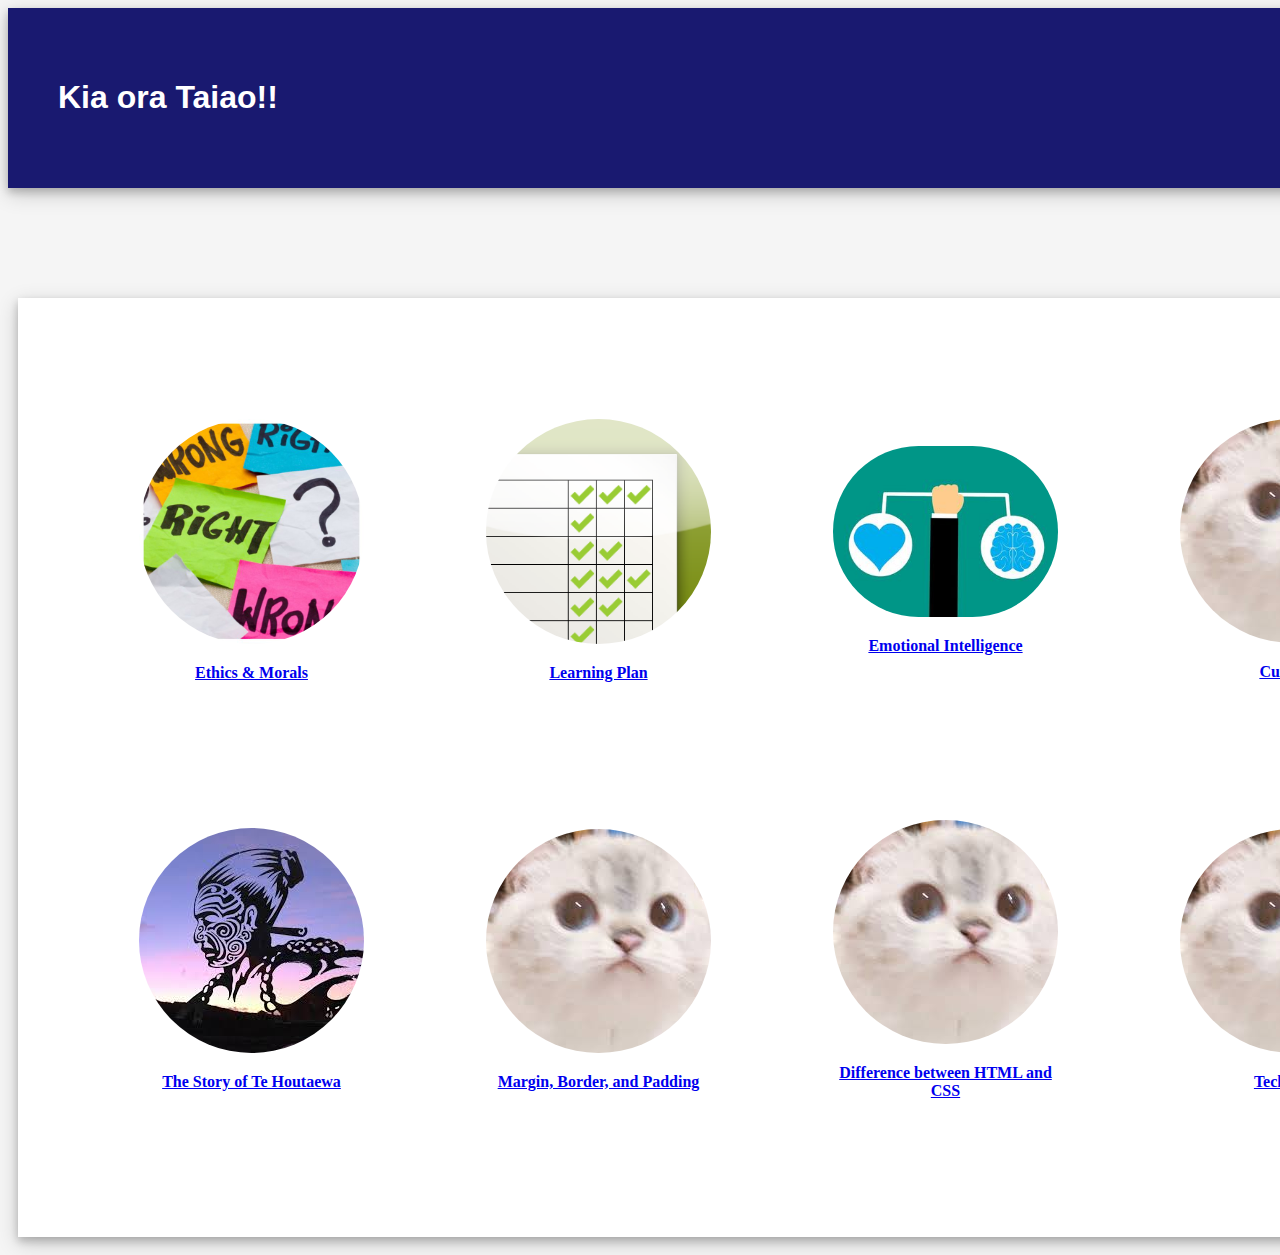
<file: index.html>
﻿<!DOCTYPE html>
<html>
  <head>
    <title>My blog</title>
    <meta charset="utf-8" />
    <link href="style/main.css" rel="stylesheet" type="text/css" />
  </head>

  <body>

      <header class="main-header">
          <meta name="viewport" content="width=device-width, initial-scale=1, user-scalable=0, maximum-scale=1, minimum-scale=1">
          <h1>Kia ora Taiao!!</h1>
      </header>

      <div class ="main_content">

          

          <table>
              
            <tr>
                  <th>
                      <img class="blog-image" src="image/ethics-morals.jpg" alt="Ethics & Morals">
                      <p><a href="blog/sprint1-cutural.html"> Ethics & Morals </a></p>
                  </th>
                  <th>
                      <img class="blog-image" src="image/learning-blogs.jpg" alt="Learning Plans">
                      <p><a href="blog/sprint2-cutural.html"> Learning Plan </a></p>
                  </th>
                  <th>
                      <img class="blog-image" src="image/emotional-Intelligence.jpg" alt="Emotional Intelligence">
                      <p><a href="blog/sprint3-cutural.html"> Emotional Intelligence </a></p>
                  </th>
                  <th>
                      <img class="blog-image" src="image/my-image.jpg" alt="Its a Cat">
                      <p><a href="blog/sprint4-cutural.html"> Cutural 4 </a></p>
                  </th>
                  <th>
                    <img class="blog-image" src="image/my-image.jpg" alt="Its a Cat">
                    <p><a href="blog/sprint5-cutural.html"> Plans </a></p>
                 </th>




            </tr>

            <tr>
                
                  <th>
                      <img class="blog-image" src="image/te-houtaewa.jpg" alt="Story of Te Houtaewa">
                      <p> <a href="blog/sprint1-technical.html"> The Story of Te Houtaewa </a></p>
                  </th>
                  <th>
                      <img class="blog-image" src="image/my-image.jpg" alt="Margin, Border and Padding">
                      <p> <a href="blog/sprint2-technical.html"> Margin, Border, and Padding </a></p>
                  </th>
                  <th>
                      <img class="blog-image" src="image/my-image.jpg" alt="Its a Cat">
                      <p> <a href="blog/sprint3-technical.html"> Difference between HTML and CSS </a></p>
                  </th>
                  <th>
                      <img class="blog-image" src="image/my-image.jpg" alt="Its a Cat">
                      <p><a href="blog/sprint4-technical.html"> Technical 4 </a></p>
                  </th>
                  <th>
                    <img class="blog-image" src="image/my-image.jpg" alt="Its a Cat">
                    <p><a href="blog/sprint5-technical.html"> Technical 5 </a></p>
                  </th>
                


            </tr>

                  
                  
                  
                  
              
          </table>
      </div>

  </body>

</html>
</file>
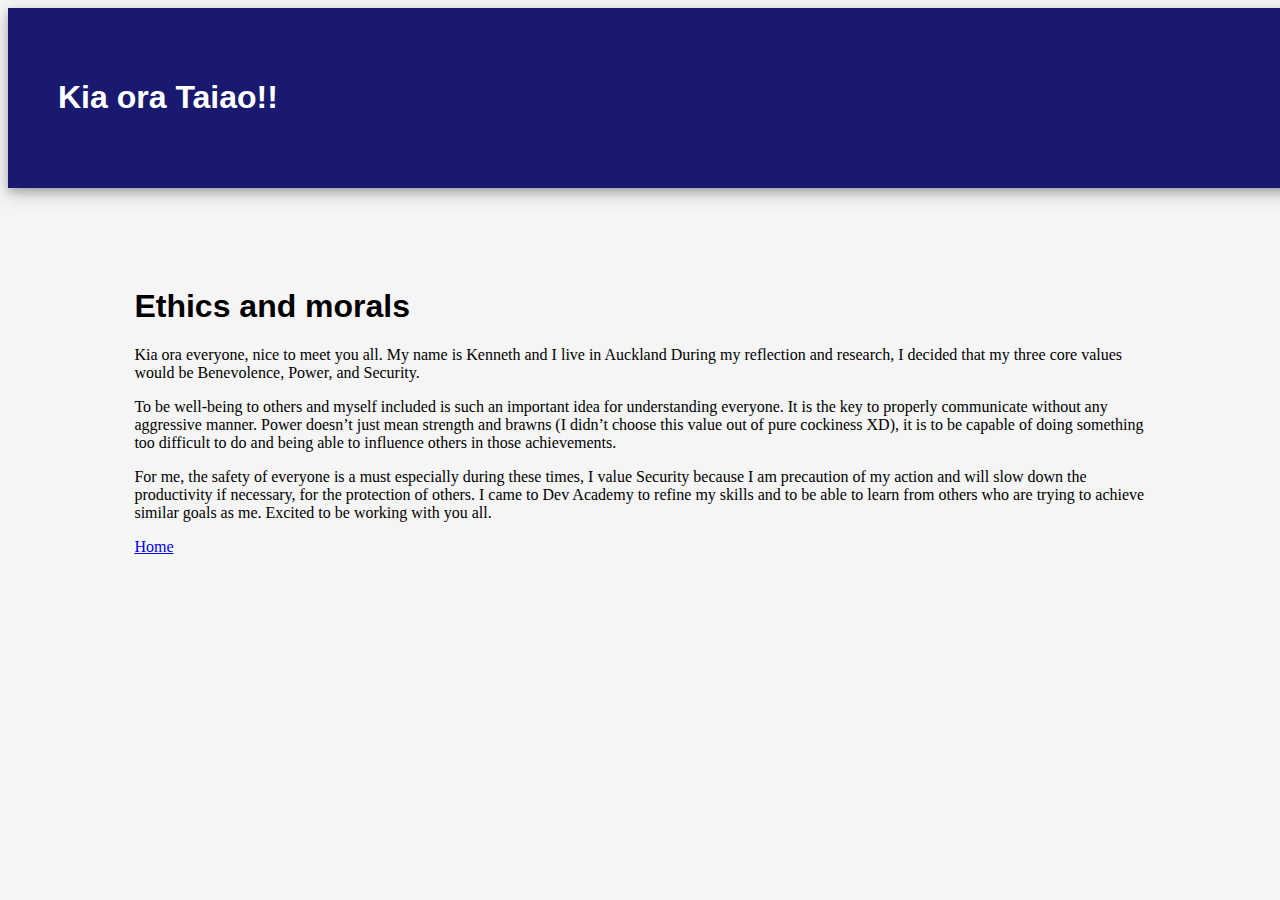
<file: blog/sprint1-cutural.html>
﻿
<!DOCTYPE html>
<html>
<head>
    <meta charset="utf-8" />
    <link href="../style/main.css" rel="stylesheet" type="text/css" />

</head>

<body>

    <header class="main-header">
        <h1>Kia ora Taiao!!</h1>
    </header>
    
    <div class="body_text">
        <h1>Ethics and morals</h1>
        <p>
            Kia ora everyone, nice to meet you all. My name is Kenneth and I live in Auckland
            During my reflection and research, I decided that my three core values would be Benevolence, Power, and Security.
        </p>
        <p>
            To be well-being to others and myself included is such an important idea for understanding everyone.
            It is the key to properly communicate without any aggressive manner. Power doesn’t just mean strength and brawns
            (I didn’t choose this value out of pure cockiness XD), it is to be capable of doing something too difficult to do and being
            able to influence others in those achievements.
        </p>
        <p>
            For me, the safety of everyone is a must especially during these times, I value Security because I am precaution of my action and will
            slow down the productivity if necessary, for the protection of others. I came to Dev Academy to refine my skills and to be able to learn
            from others who are trying to achieve similar goals as me. Excited to be working with you all.
        </p>
        <p><a href="../index.html"> Home </a></p>
    </div>
</body>

</html>
</file>
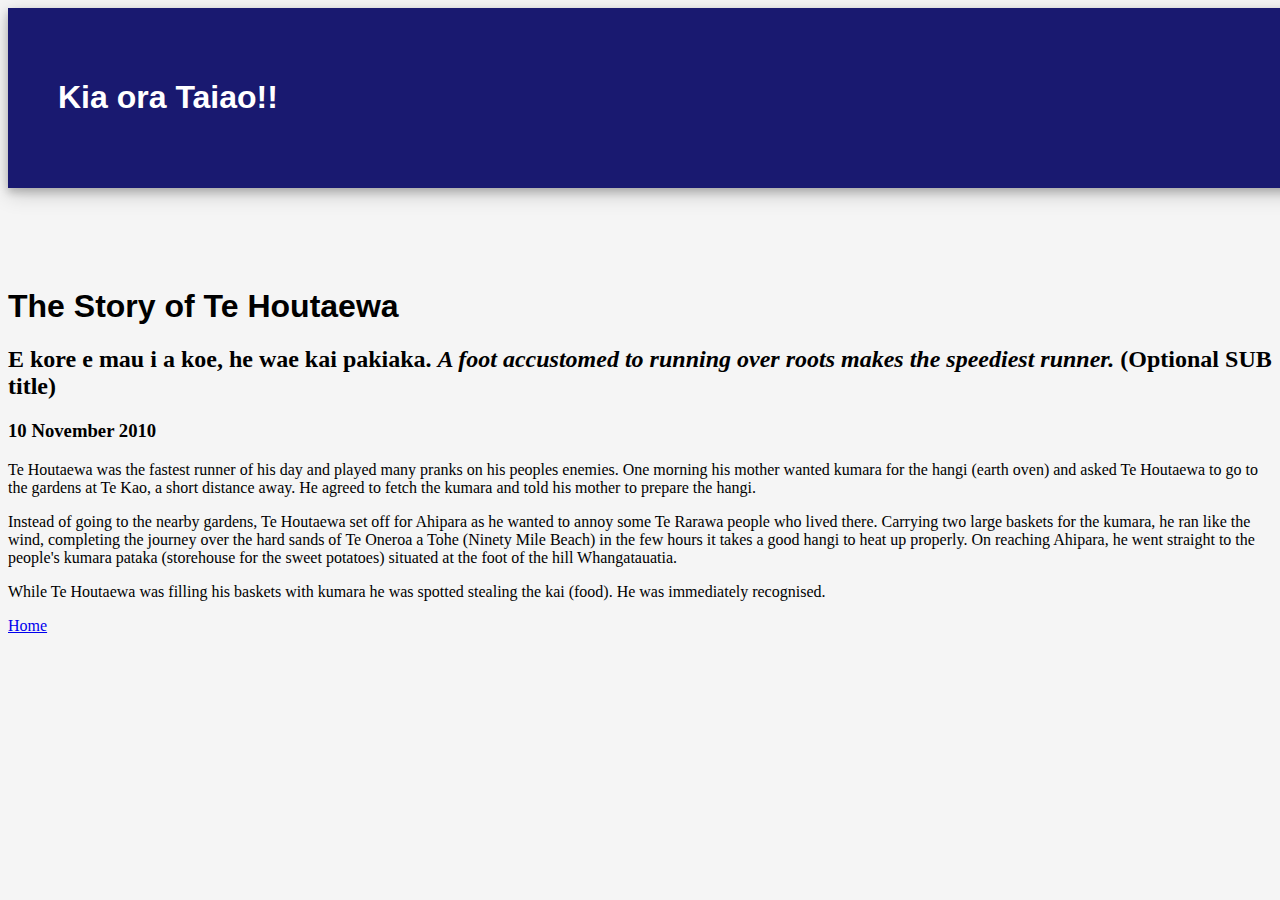
<file: blog/sprint1-technical.html>
﻿
<!DOCTYPE html>
<html>
<head>
    <title>Stories and Legends </title>
    <meta charset="UTF-8">
    <link href="../style/main.css" rel="stylesheet" type="text/css" />
</head>

<body>

    <header class="main-header">
        <meta name="viewport" content="width=device-width, initial-scale=1, user-scalable=0, maximum-scale=1, minimum-scale=1">
        <h1>Kia ora Taiao!!</h1>
    </header>
     
    <h1>The Story of Te Houtaewa </h1>
    <h2>E kore e mau i a koe, he wae kai pakiaka. <em>A foot accustomed to running over roots makes the speediest runner.</em> (Optional SUB title) </h2>
    <h3>10 November 2010</h3>

    <p>
        Te Houtaewa was the fastest runner of his day and played many pranks on his peoples enemies. One morning his mother wanted kumara for the hangi (earth oven) and asked Te Houtaewa to go to the gardens at Te Kao, a short distance away. He agreed to fetch the kumara and told his mother to prepare the hangi.
    </p>
    <p>
        Instead of going to the nearby gardens, Te Houtaewa set off for Ahipara as he wanted to annoy some Te Rarawa people who lived there. Carrying two large baskets for the kumara, he ran like the wind, completing the journey over the hard sands of Te Oneroa a Tohe (Ninety Mile Beach) in the few hours it takes a good hangi to heat up properly. On reaching Ahipara, he went straight to the people's kumara pataka (storehouse for the sweet potatoes) situated at the foot of the hill Whangatauatia.
    </p>
    <p>
        While Te Houtaewa was filling his baskets with kumara he was spotted stealing the kai (food). He was immediately recognised.
    </p>

    <a href="../index.html"> Home </a>

    <!-- this is a comment. -->

</body>
</html>
</file>
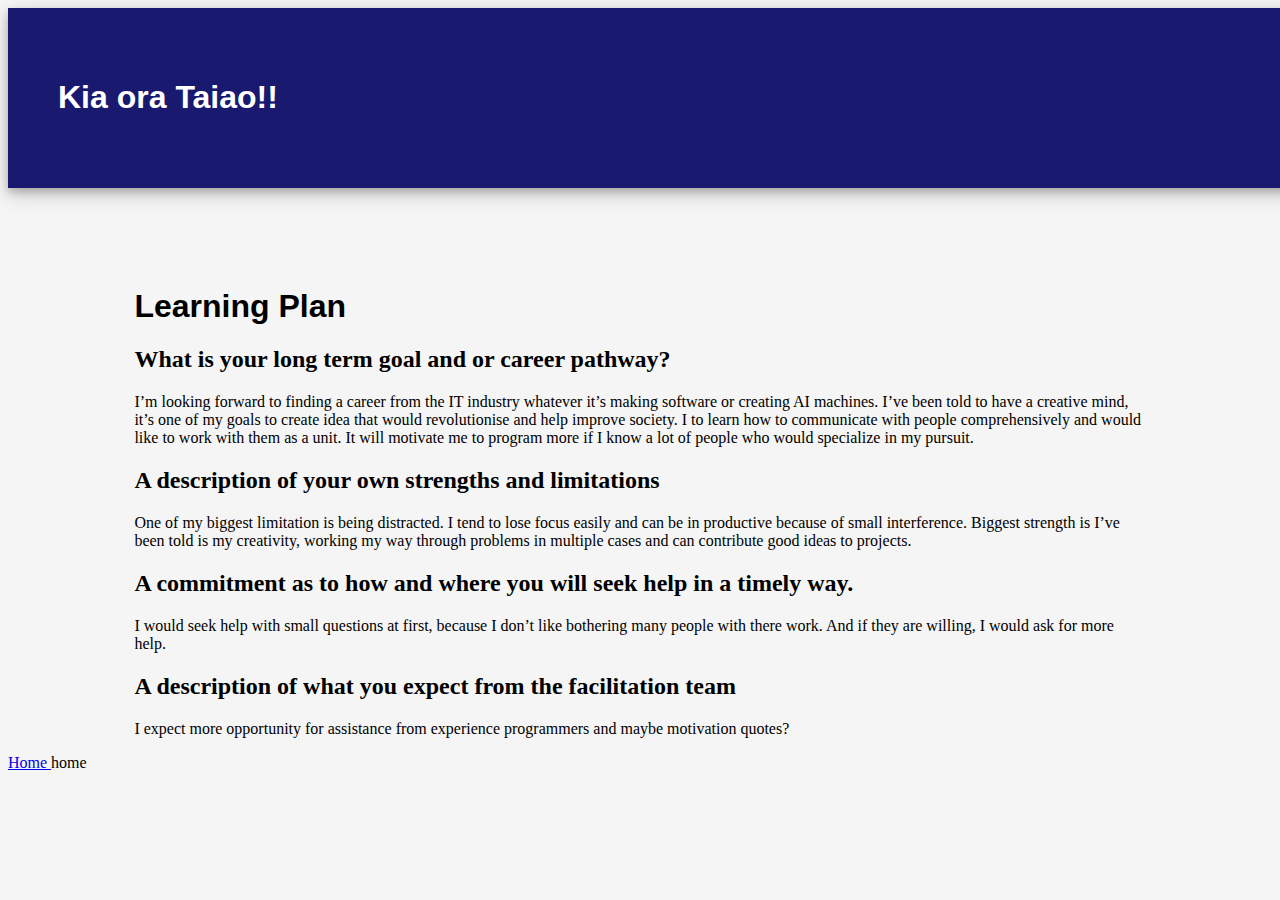
<file: blog/sprint2-cutural.html>
﻿
<!DOCTYPE html>
<html>
<head>
    <meta charset="utf-8" />
    <link href="../style/main.css" rel="stylesheet" type="text/css" />

</head>

<body>

    <header class="main-header">
        <h1>Kia ora Taiao!!</h1>
    </header>
    <div class="body_text">
        <h1>Learning Plan</h1>
        <h2>What is your long term goal and or career pathway?</h2>
        <p>
            I’m looking forward to finding a career from the IT industry whatever
            it’s making software or creating AI machines. I’ve been told to have a
            creative mind, it’s one of my goals to create idea that would revolutionise
            and help improve society. I to learn how to communicate with people comprehensively
            and would like to work with them as a unit. It will motivate me to program more if I
            know a lot of people who would specialize in my pursuit.

        </p>
        <h2>A description of your own strengths and limitations</h2>
        <p>
        One of my biggest limitation is being distracted. I tend to lose focus easily and can 
        be in productive because of small interference. Biggest strength is I’ve been told is my 
        creativity, working my way through problems in multiple cases and can contribute good ideas 
        to projects.
        </p>

        <h2>A commitment as to how and where you will seek help in a timely way.</h2>
        <p>
        I would seek help with small questions at first, because I don’t like bothering many people 
        with there work. And if they are willing, I would ask for more help.
        </p>
        <h2>A description of what you expect from the facilitation team</h2>
        <p>I expect more opportunity for assistance from experience programmers and maybe motivation quotes?</p>
    </div>

        <p><a href="../index.html"> Home </a>home</p>
</body>

</html>
</file>
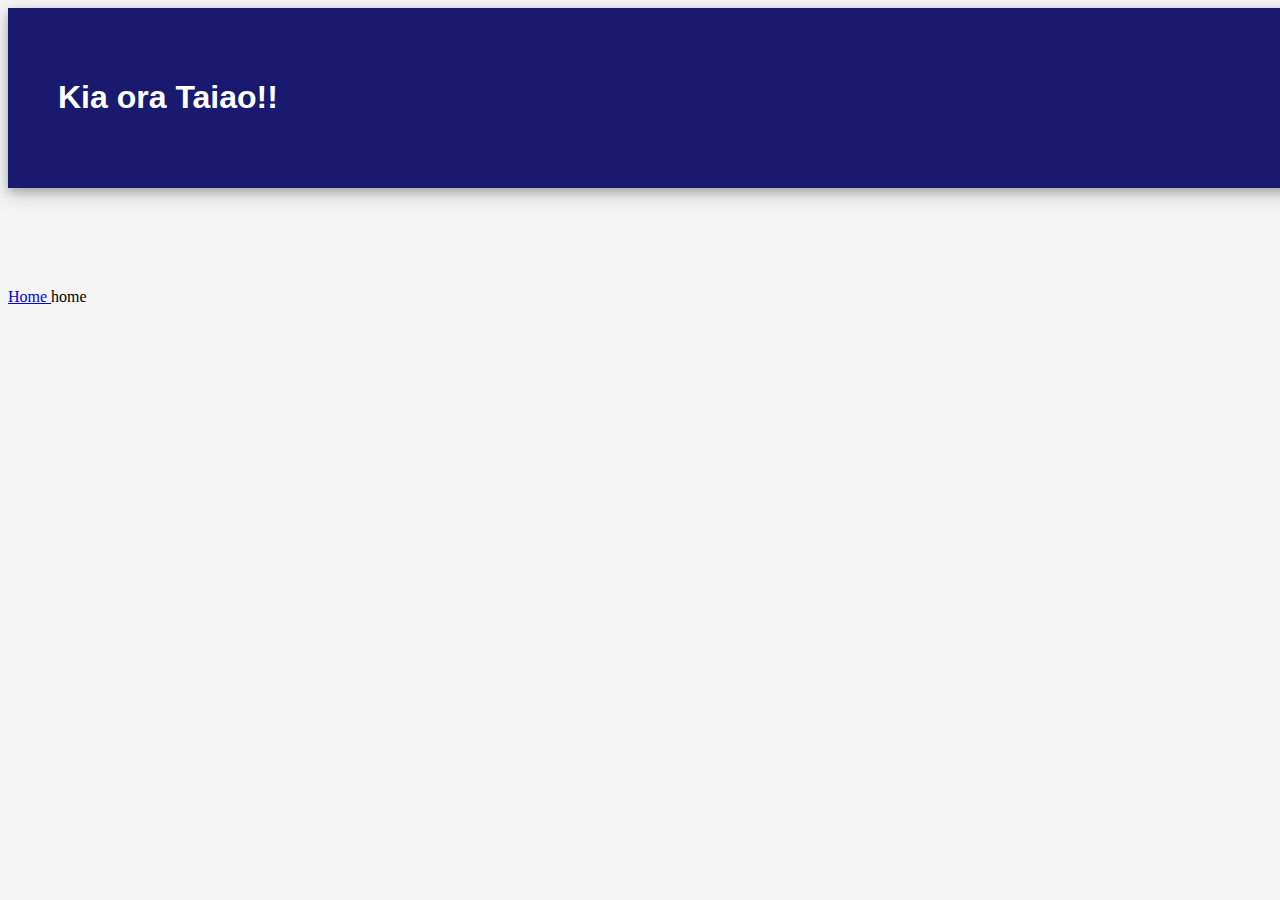
<file: blog/sprint2-technical.html>
﻿
<!DOCTYPE html>
<html>
<head>
    <meta charset="utf-8" />
    <link href="../style/main.css" rel="stylesheet" type="text/css" />

</head>

<body>

    <header class="main-header">
        <h1>Kia ora Taiao!!</h1>
    </header>

    <p><a href="../index.html"> Home </a>home</p>
</body>

</html>
</file>
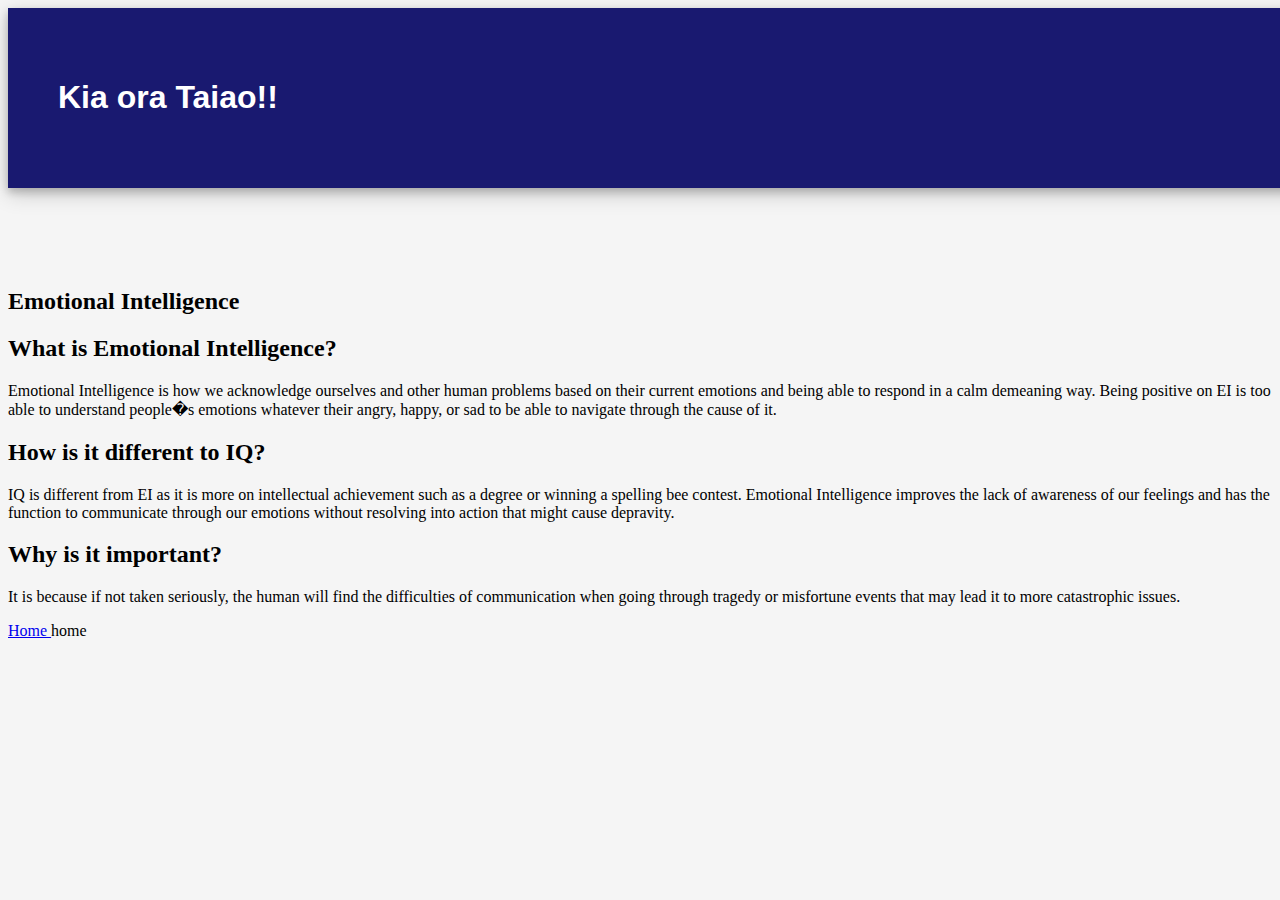
<file: blog/sprint3-cutural.html>
<!DOCTYPE html>
<html>

<head>
    <title> Emotional intelligence</title>
    <link href="../style/main.css" rel="stylesheet" type="text/css" />



</head>

<body>
    <header class="main-header">
        <h1>Kia ora Taiao!!</h1>
    </header>
    <div>
        <h2>Emotional Intelligence</h2>
        <h2>What is Emotional Intelligence?</h2>
        <p>
            Emotional Intelligence is how we acknowledge ourselves and other human
            problems based on their current emotions and being able to respond in a calm demeaning way.
            Being positive on EI is too able to understand people�s emotions whatever their angry, happy,
            or sad to be able to navigate through the cause of it.

        </p>
        <h2>How is it different to IQ? </h2>
        <p>
            IQ is different from EI as it is more on intellectual achievement such as a degree or winning a
            spelling bee contest. Emotional Intelligence
            improves the lack of awareness of our feelings and has the function to communicate through our
            emotions without resolving into action that might cause depravity.
        </p>
        <h2>Why is it important?</h2>
        <p>
            It is because if not taken seriously, the human will find the difficulties of communication when going
            through tragedy or misfortune events that may lead it to more catastrophic issues.
        </p>


        <p><a href="../index.html"> Home </a>home</p>
    </div>
</body>

</html>
</file>
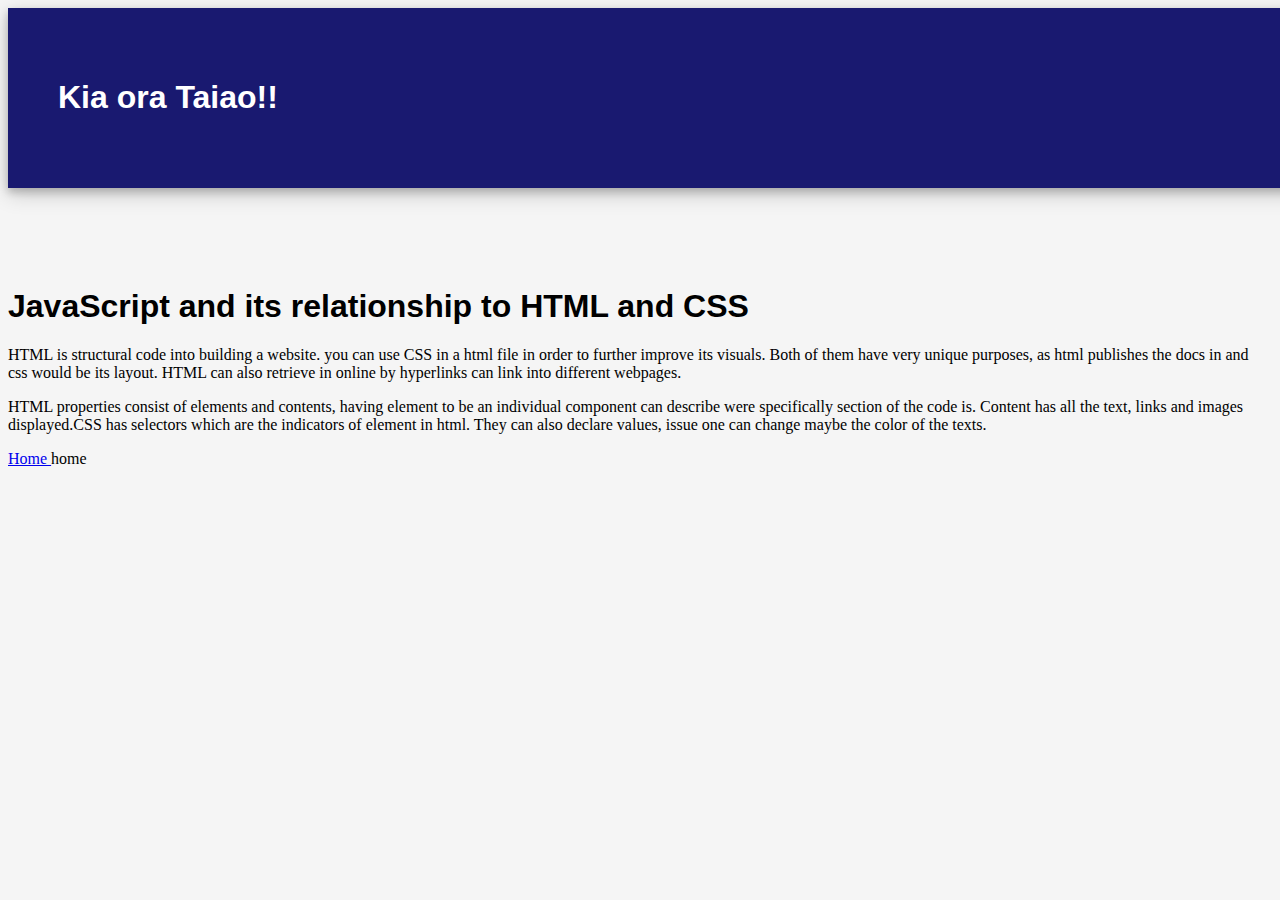
<file: blog/sprint3-technical.html>
﻿<!DOCTYPE html>
<html>
<head>
    <meta charset="utf-8" />
    <link href="../style/main.css" rel="stylesheet" type="text/css" />

</head>

<body>

    <header class="main-header">
        <h1>Kia ora Taiao!!</h1>
    </header>
    <h1>JavaScript and its relationship to HTML and CSS</h1>

    <p>
        HTML is structural code into building a website. you can use CSS in a html file in order 
        to further improve its visuals. Both of them have very unique purposes, as html publishes
         the docs in and css would be its layout. HTML can also retrieve in online by hyperlinks can 
         link into different webpages. 
    </p>
    <p>
        HTML properties consist of elements and contents, having element to be an individual component 
        can describe were specifically section of the code is. Content has all the text, links and images
         displayed.CSS has selectors which are the indicators of element in html. They can also declare 
         values, issue one can change maybe the color of the texts.
    </p>

    
    <p><a href="../index.html"> Home </a>home</p>
</body>

</html>
</file>
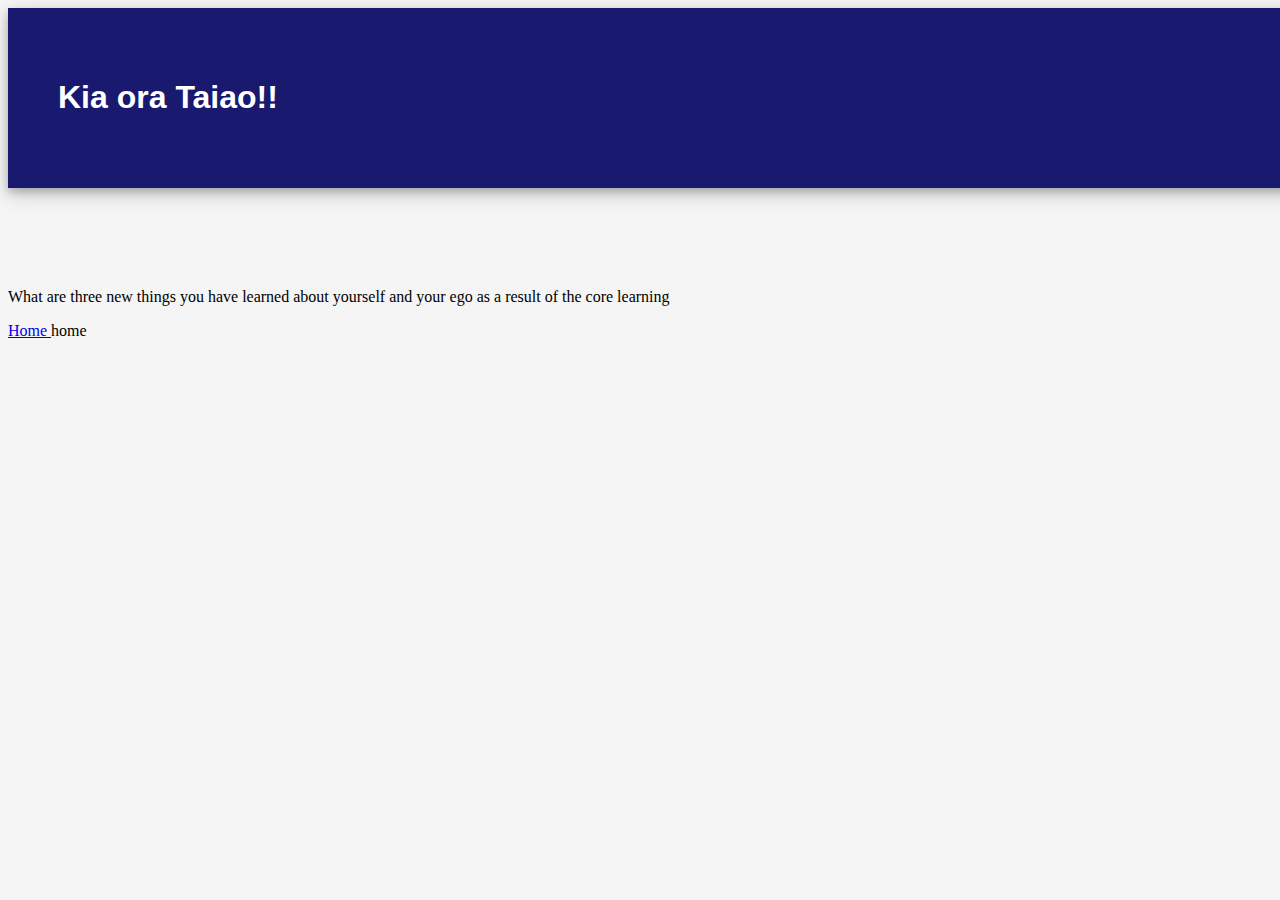
<file: blog/sprint4-technical.html>
﻿
<!DOCTYPE html>
<html>
<head>
    <meta charset="utf-8" />
    <link href="../style/main.css" rel="stylesheet" type="text/css" />

</head>

<body>

    <header class="main-header">
        <h1>Kia ora Taiao!!</h1>
    </header>
    <p>
        What are three new things you have learned about yourself and your ego as a result
        of the core learning
    </p>

    <p><a href="../index.html"> Home </a>home</p>
</body>

</html>
</file>
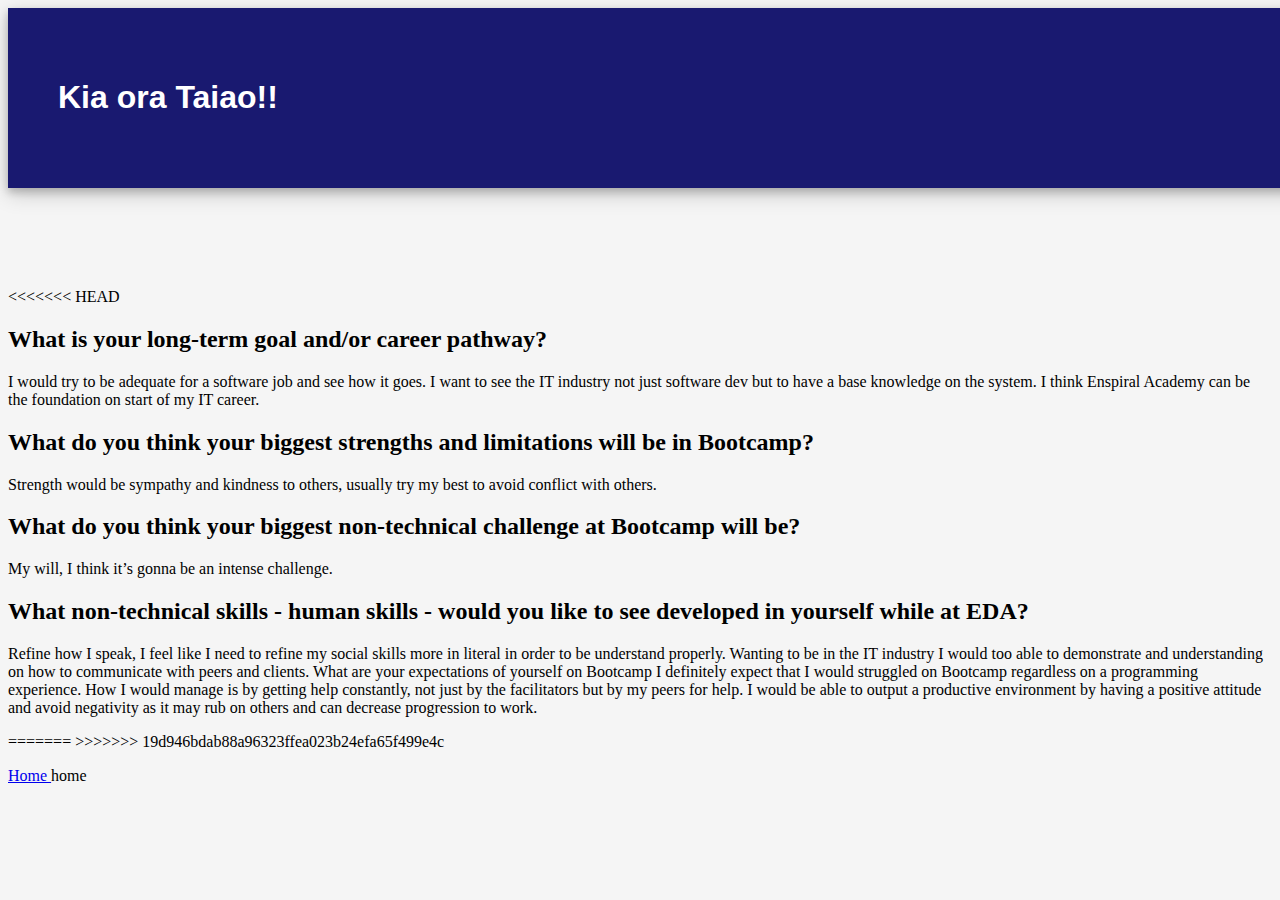
<file: blog/sprint5-cutural.html>
﻿
<!DOCTYPE html>
<html>
<head>
    <meta charset="utf-8" />
    <link href="../style/main.css" rel="stylesheet" type="text/css" />

</head>

<body>

    <header class="main-header">
        <h1>Kia ora Taiao!!</h1>
    </header>
<<<<<<< HEAD
    
    <h2>What is your long-term goal and/or career pathway? </h2>
I would try to be adequate for a software job and see how it goes. I want to see the IT industry not just
software dev but to have a base knowledge on the system. I think Enspiral Academy can be the foundation
 on start of my IT career. 

<h2>What do you think your biggest strengths and limitations will be in Bootcamp?</h2>

<p>
    Strength would be sympathy and kindness to others, usually try my best to avoid conflict with 
    others. 
</p>


<h2>What do you think your biggest non-technical challenge at Bootcamp will be? </h2>

<p>My will, I think it’s gonna be an intense challenge. </p>

<h2>
    What non-technical skills - human skills - would you like to see developed in yourself while at EDA?
</h2>

<p>

    Refine how I speak, I feel like I need to refine my social skills more in literal in order to be understand properly. Wanting to be in the IT industry I would too able to demonstrate and understanding on how to communicate with peers and clients. 
    What are your expectations of yourself on Bootcamp
    I definitely expect that I would struggled on Bootcamp regardless on a programming experience. How I 
    would manage is by getting help constantly, not just by the facilitators but by my peers for help. I 
    would be able to output a productive environment by having a positive attitude and avoid negativity as
    it may rub on others and can decrease progression to work. 
    
</p>

=======
>>>>>>> 19d946bdab88a96323ffea023b24efa65f499e4c

    <p><a href="../index.html"> Home </a>home</p>
</body>

</html>
</file>
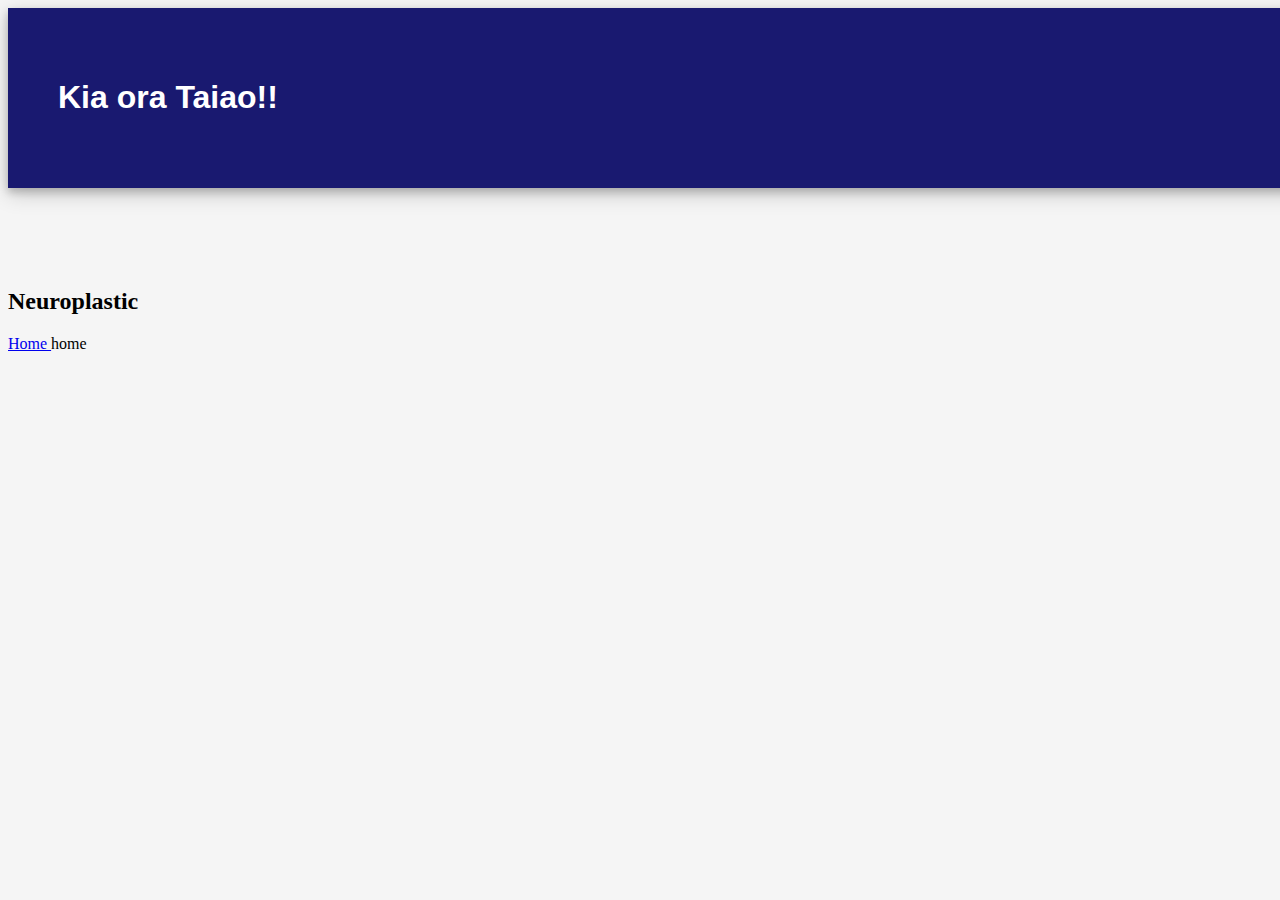
<file: blog/sprint5-technical.html>
﻿
<!DOCTYPE html>
<html>
<head>
    <meta charset="utf-8" />
    <link href="../style/main.css" rel="stylesheet" type="text/css" />

</head>

<body>

    <header class="main-header">
        <h1>Kia ora Taiao!!</h1>
    </header>
    <h2>Neuroplastic</h2>

    <p><a href="../index.html"> Home </a>home</p>
</body>

</html>
</file>
<file: style/main.css>
body {
    background-color: whitesmoke;
}


h1 {
    font-family: "Trebuchet MS", Helvetica, sans-serif;
}

.main-header 
{
    background-color: midnightblue;
    width: 100%;
    padding: 30px;
    margin-bottom: 100px;
    color: white;
    display: block;
    background-size: cover;
    padding: 50px;
    box-shadow: 0 4px 8px 0 rgba(0, 0, 0, 0.2), 0 6px 20px 0 rgba(0, 0, 0, 0.19);
}


.main_content 
{
    display: block;
    padding: 10px;
}

.body_text 
{
    width: 80%;
    margin: auto;
    height: auto;
}

table {
    background-color: white;
    border-collapse: separate;
    box-sizing: border-box;
    white-space: normal;
    line-height: normal;
    font-weight: normal;
    font-size: medium;
    font-style: normal;
    text-align: start;
    border-spacing: 120px;
    border-color: grey;
    font-variant: normal;
    margin-right: 15%;
    box-shadow: 0 4px 8px 0 rgba(0, 0, 0, 0.2), 0 6px 20px 0 rgba(0, 0, 0, 0.19);
}

tr {
    display: table-row;
    vertical-align: inherit;
    border-color: inherit;
}

th {
    display: table-cell;
    vertical-align: inherit;
    font-weight: bold;
}

.blog-image 
{
    width: 225px;
    border-radius: 150px;
}
</file>
